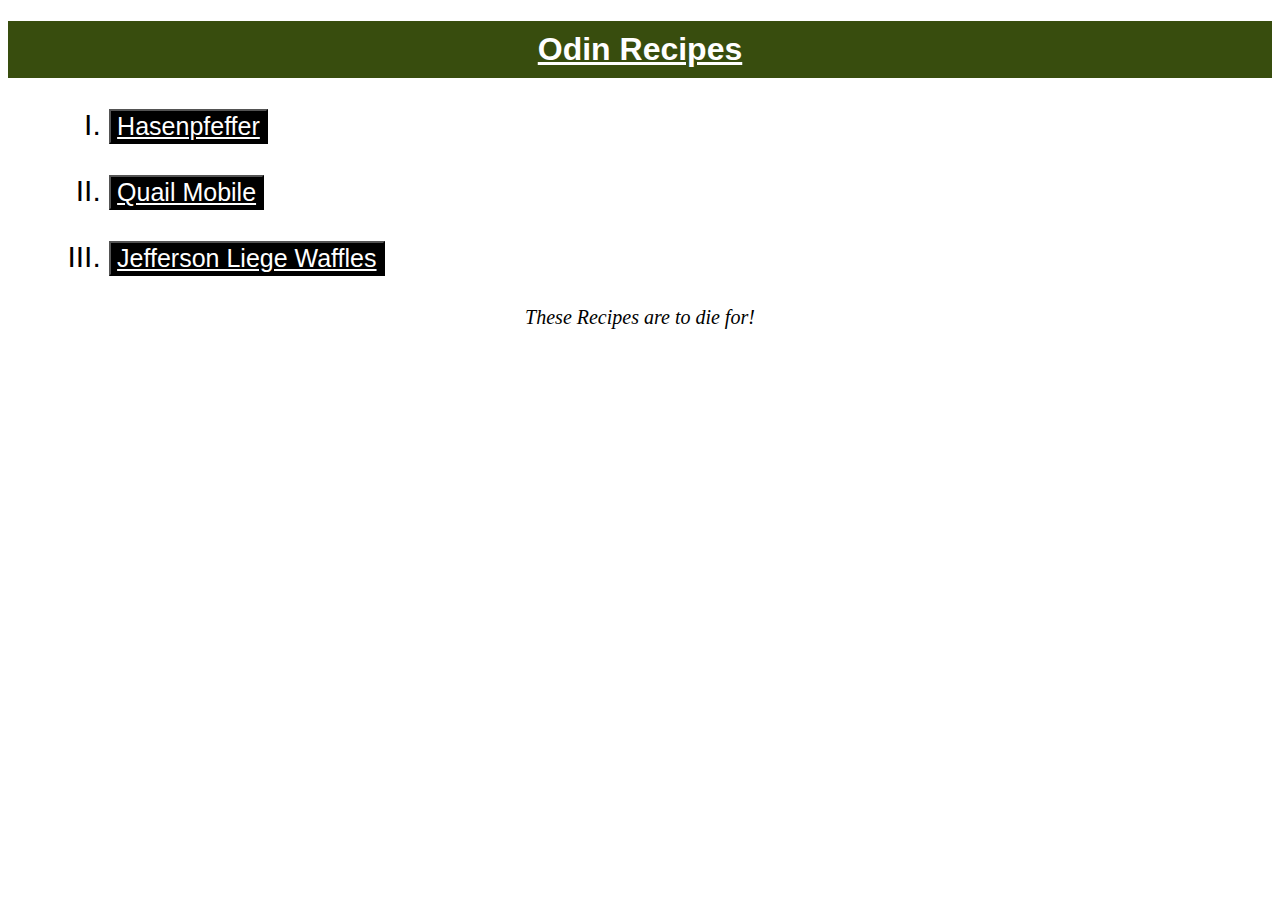
<file: index.html>
<!DOCTYPE html>
<html lang="en">
<head>
    <meta charset="UTF-8">
    <meta name="viewport" content="width=device-width, initial-scale=1.0">
    <title>Odin Recipes</title>
    <link rel="stylesheet" href="style.css">
</head>

<body>
    <h1>
        Odin Recipes
    </h1>

    <ol>
        <li>
            <p>
                <button class="button"><a href="hasenpfeffer.html" style="color: inherit;" target="_blank" rel="noopener noreferrer">Hasenpfeffer</a></button>
        </li>
            
            </p>
        
        <li>
            <p>
                <button class="button"><a href="quailmobile.html" style="color: inherit;" target="_blank" rel="noopener noreferrer">Quail Mobile</a></button>
            </p>
        </li>
        
        <li>
            <p>
                <button class="button"><a href="liegewaffles.html" style="color: inherit;" target="_blank" rel="noopener noreferrer">Jefferson Liege Waffles</a></button>
            </p>
        
        </li>

    </ol>

    <div id="end">These Recipes are to die for!</div>

</body>

</html>
</file>
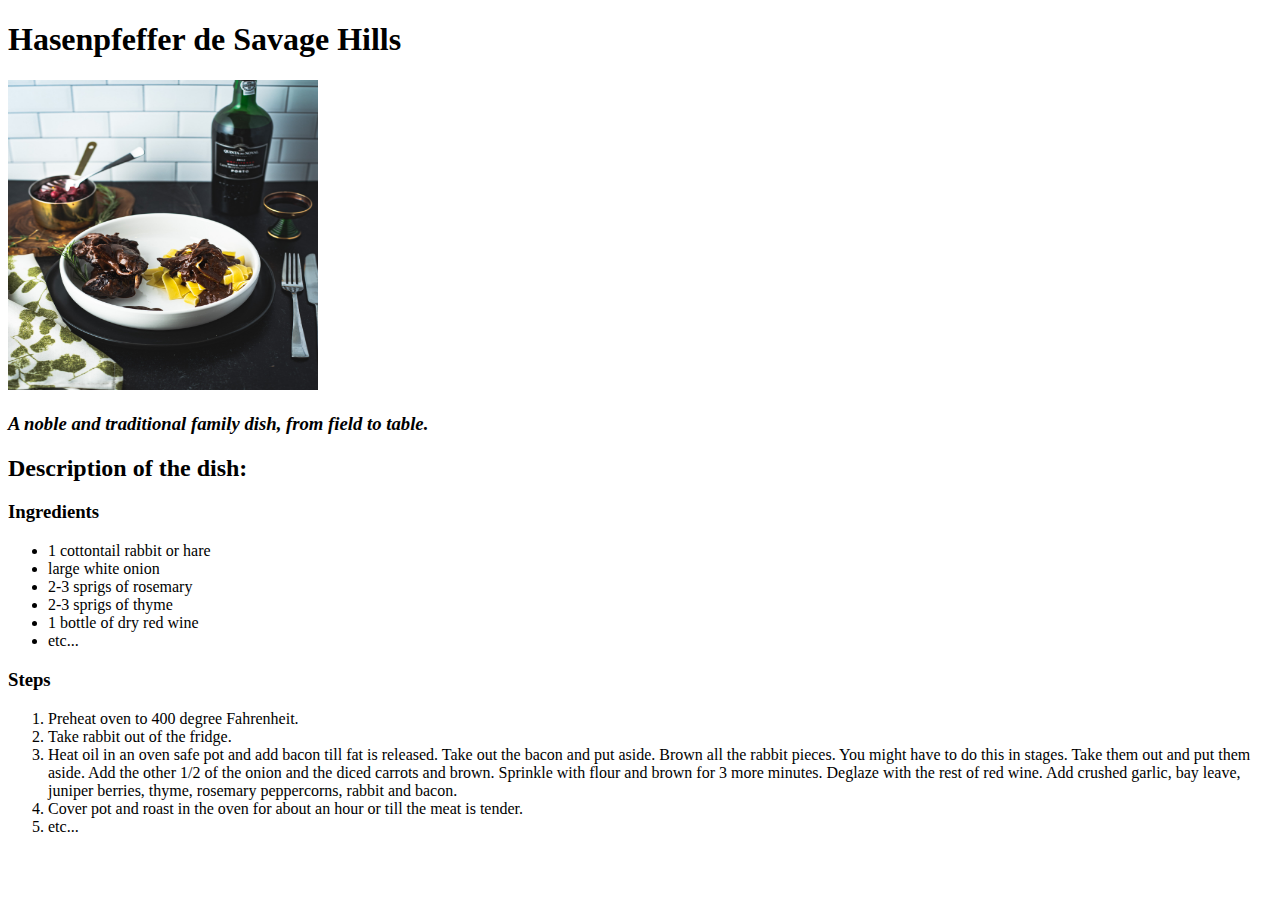
<file: hasenpfeffer.html>
<!DOCTYPE html>
<html lang="en">
<head>
    <meta charset="UTF-8">
    <meta name="viewport" content="width=device-width, initial-scale=1.0">
    <title>Hasenpfeffer</title>
</head>
<body>
    <h1>Hasenpfeffer de Savage Hills</h1>
    <!-- img + src + alt for relative img -->
    <img src="./img/hasenpfeffer.jpeg" alt="Hasenpfeffer presented with a bottle of red" height="310" width="310">
    <h3><em>A noble and traditional family dish, from field to table.</em></h3>
    <h2>Description of the dish:<h2>
    <h3>Ingredients</h3>
    <ul>
        <li>1 cottontail rabbit or hare</li>
        <li>large white onion</li>
        <li>2-3 sprigs of  rosemary</li>
        <li> 2-3 sprigs of thyme</li>
        <li>1 bottle of dry red wine</li>
        <!-- additional ingredients left out -->
        <li>etc...</li>
    </ul>
    <h3>Steps</h3>
    <ol>
        <li>Preheat oven to 400 degree Fahrenheit.</li>
        <li>Take rabbit out of the fridge.</li>
        <li>Heat oil in an oven safe pot and add bacon till fat is released. Take out the bacon and  put aside. Brown all the rabbit pieces. You might have to do this in stages. Take them out and put them aside. Add the other 1/2 of the onion and the diced carrots and brown. Sprinkle with flour and brown  for 3 more minutes. Deglaze with the rest of  red wine. Add crushed garlic, bay leave, juniper berries, thyme, rosemary peppercorns, rabbit and bacon.</li>
        <li>Cover pot and roast in the oven for about an hour or till  the meat is tender.</li>
        <!-- additional steps left out -->
        <li>etc...</li>
    </ol>
</body>
</html>
</file>
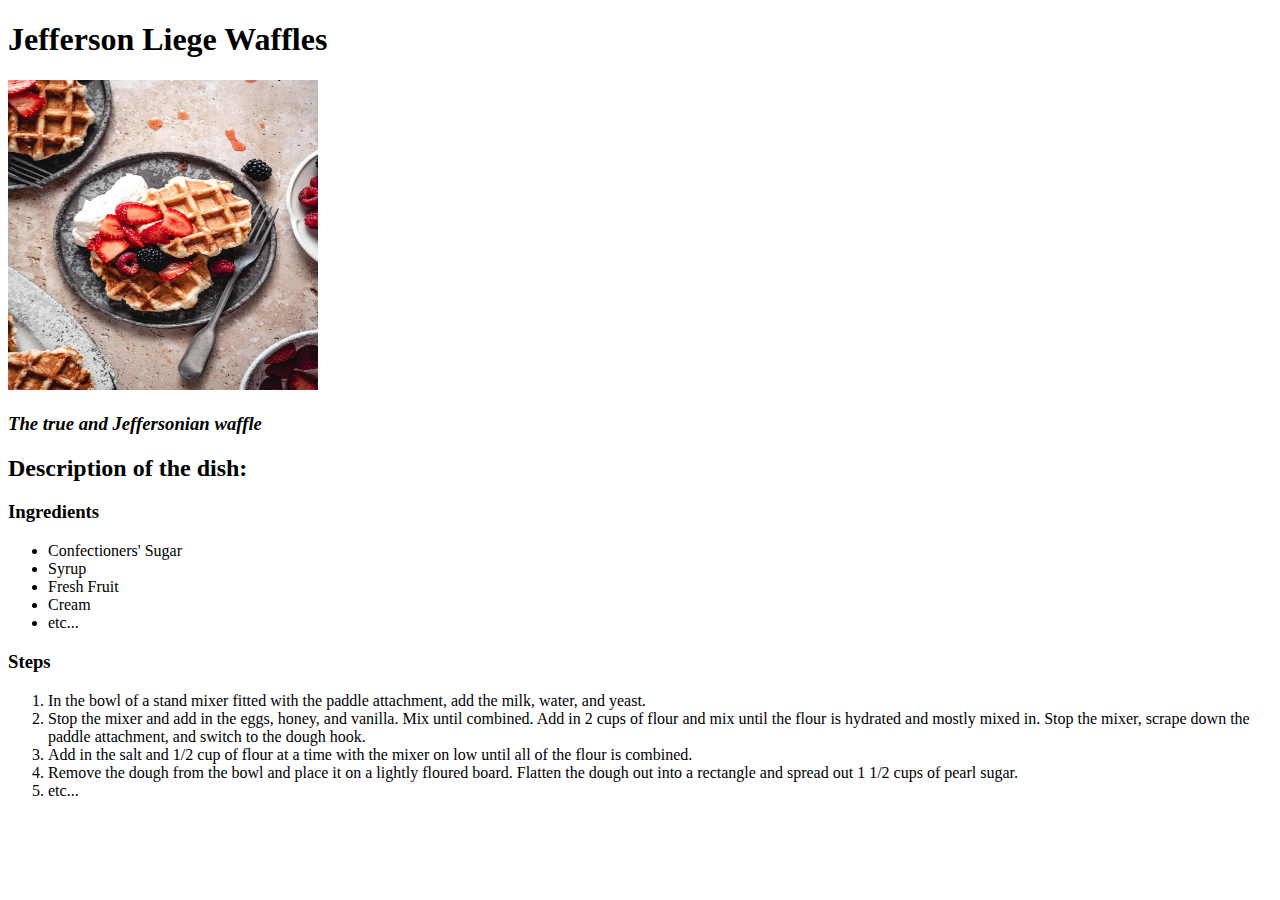
<file: liegewaffles.html>
<!DOCTYPE html>
<html lang="en">
<head>
    <meta charset="UTF-8">
    <meta name="viewport" content="width=device-width, initial-scale=1.0">
    <title>Jefferson Liege Waffles</title>
</head>

<body>
    <h1>Jefferson Liege Waffles</h1>
    <!-- img + src + alt for relative img -->
    <img src="./img/waffles.jpg" alt="Jefferson Liege Waffles" height="310" width="310">
    <h3><em>The true and Jeffersonian waffle</em></h3>
    <h2>Description of the dish:<h2>
    <h3>Ingredients</h3>
    <ul>
        <li>Confectioners' Sugar</li>
        <li>Syrup</li>
        <li>Fresh Fruit</li>
        <li>Cream</li>
        <!-- additional ingredients left out -->
        <li>etc...</li>
    </ul>
    <h3>Steps</h3>
<ol>
    <li>In the bowl of a stand mixer fitted with the paddle attachment, add the milk, water, and yeast.</li>
    <li>Stop the mixer and add in the eggs, honey, and vanilla. Mix until combined. Add in 2 cups of flour and mix until the flour is hydrated and mostly mixed in. Stop the mixer, scrape down the paddle attachment, and switch to the dough hook.</li>
    <li>Add in the salt and 1/2 cup of flour at a time with the mixer on low until all of the flour is combined.</li>
    <li>Remove the dough from the bowl and place it on a lightly floured board. Flatten the dough out into a rectangle and spread out 1 1/2 cups of pearl sugar.</li>
    <!-- additional steps left out -->
    <li>etc...</li>
</ol>
</body>
</html>
</file>
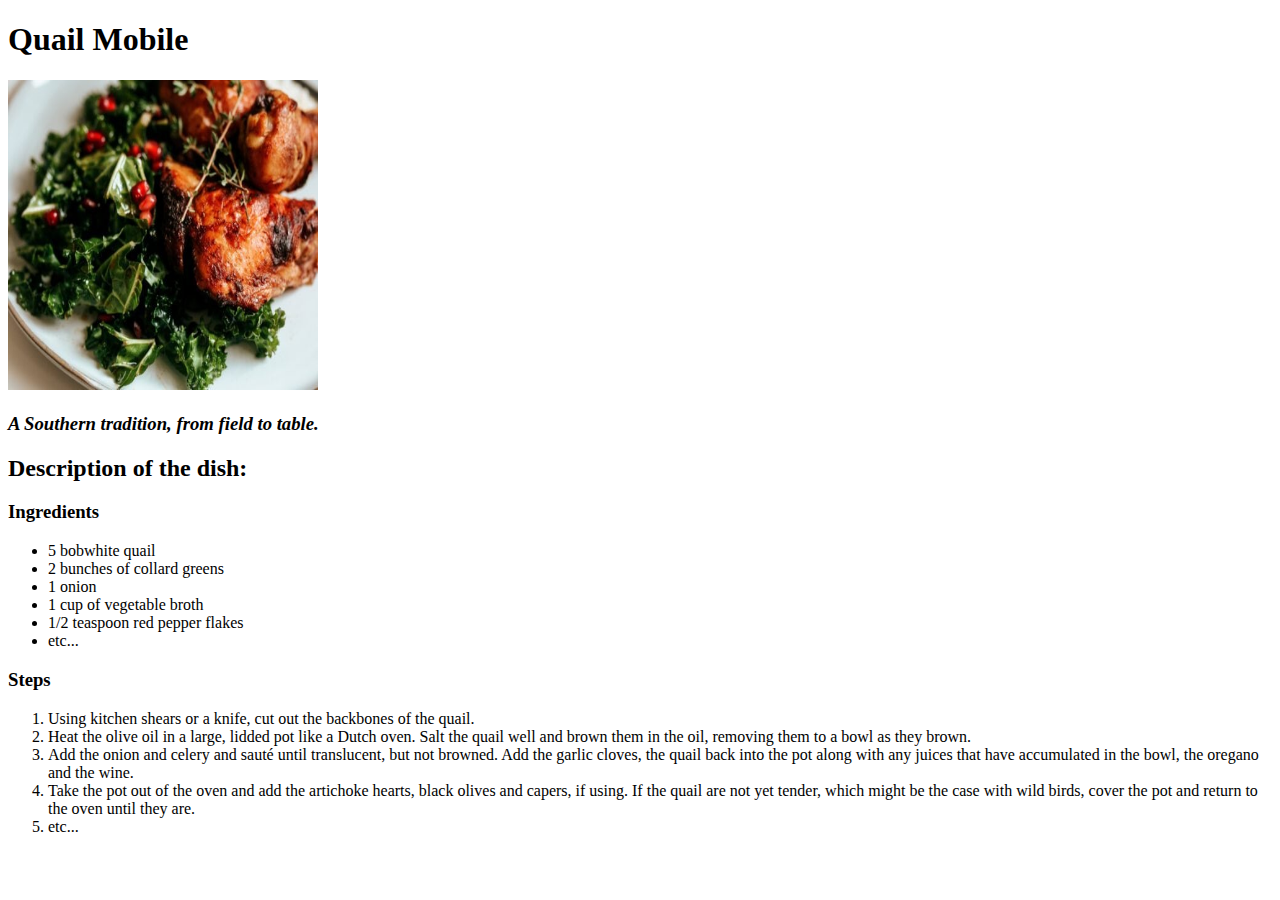
<file: quailmobile.html>
<!DOCTYPE html>
<html lang="en">
<head>
    <meta charset="UTF-8">
    <meta name="viewport" content="width=device-width, initial-scale=1.0">
    <title>Document</title>
</head>
<body>
    <h1>Quail Mobile</h1>
    <!-- img + src + alt for relative img -->
    <img src="img/quail.jpeg" alt="Quail Mobile presented with greens" height="310" width="310">
    <h3><em>A Southern tradition, from field to table.</em></h3>
    <h2>Description of the dish:<h2>
    <h3>Ingredients</h3>
    <ul>
        <li>5 bobwhite quail</li>
        <li>2 bunches of collard greens</li>
        <li>1 onion</li>
        <li>1 cup of vegetable broth</li>
        <li>1/2 teaspoon red pepper flakes</li>
        <!-- additional ingredients left out -->
        <li>etc...</li>
    </ul>
    <h3>Steps</h3>
<ol>
    <li>Using kitchen shears or a knife, cut out the backbones of the quail.</li>
    <li>Heat the olive oil in a large, lidded pot like a Dutch oven. Salt the quail well and brown them in the oil, removing them to a bowl as they brown.</li>
    <li>Add the onion and celery and sauté until translucent, but not browned. Add the garlic cloves, the quail back into the pot along with any juices that have accumulated in the bowl, the oregano and the wine.</li>
    <li>Take the pot out of the oven and add the artichoke hearts, black olives and capers, if using. If the quail are not yet tender, which might be the case with wild birds, cover the pot and return to the oven until they are.</li>
    <!-- additional steps left out -->
    <li>etc...</li>
</ol>
</body>
</html>
</file>
<file: style.css>
body {
    font-family: Helvetica, arial, sans-serif;
}

h1 {
    text-align: center;
    text-decoration: underline;
    background-color: rgb(56, 77, 14);
    text-decoration-color: white;
    color: white;
    padding: 10px;
}

.button {
    background-color: black;
    font-size: 25px;
    color: white;
    
}
.button:hover {
    color: red;
}

ol {
    list-style-type: upper-roman; /* Sets the numbering style, e.g., decimal, upper-roman, lower-alpha */
    font-size: 30px; /* Controls the size of the numbers */
    color: black; /* Controls the color of the numbers */
    font-weight: lighter; /* Makes the numbers bold */
    padding-left: 8%;
}

#end {
    font-style: italic;
    font-family: Georgia, 'Times New Roman', Times, serif;
    font-size: 20px;
    text-align: center;
}
</file>
